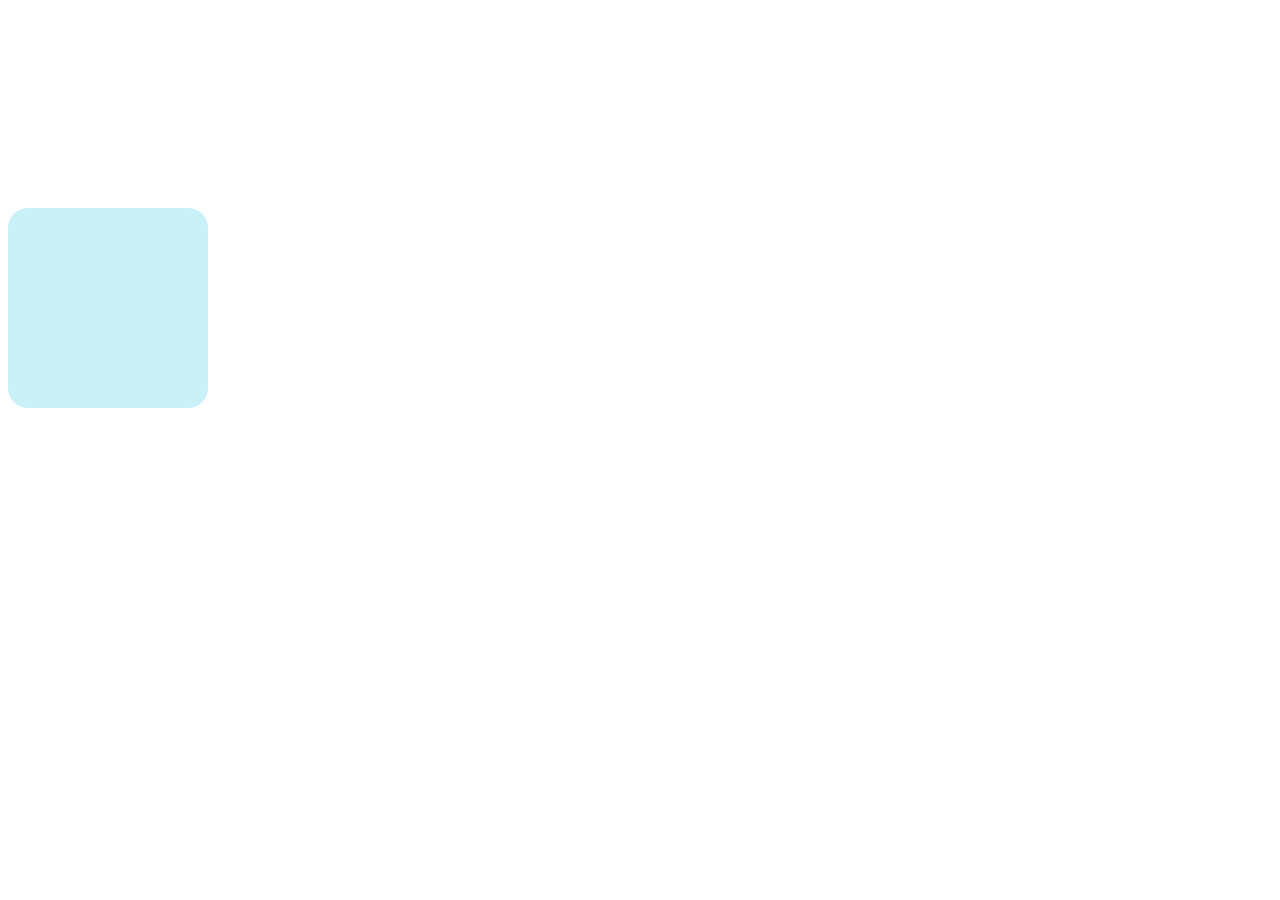
<file: animation/index.html>
<!DOCTYPE html>
<html lang="en">
<head>
    <meta charset="UTF-8">
    <meta name="viewport" content="width=device-width, initial-scale=1.0">
    <link rel="stylesheet" href="style.css">
    <title>Document</title>
</head>
<body>
    <div class="box">

    </div>

    <div class="box2">
        
    </div>
</body>
</html>
</file>
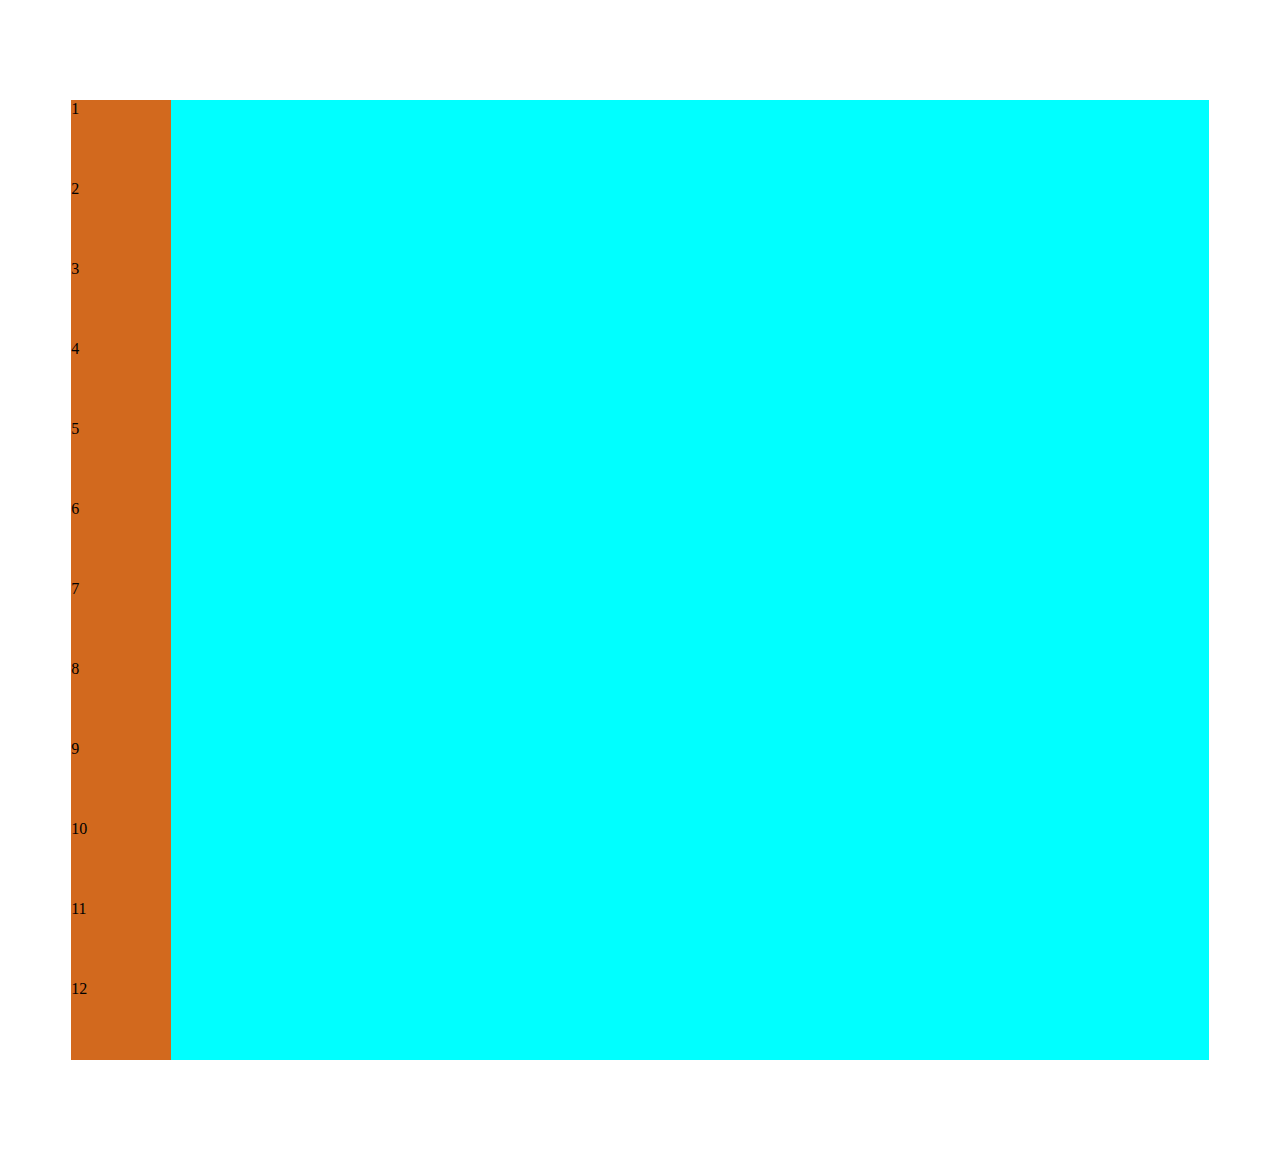
<file: transition/index.html>
<!DOCTYPE html>
<html lang="en">
<head>
    <meta charset="UTF-8">
    <meta name="viewport" content="width=device-width, initial-scale=1.0">
    <link rel="stylesheet" href="style.css">
    <title>Transitions</title>
</head>
<body>
        <!-- <div id="container">
            <div class="box">

            </div>
            <div class="box1">
                    
            </div>
            <div class="box2">
                    
            </div>
        </div> -->

        <div id="carousel">
                <div id="group">
                        <div class="box"> 1 </div>
                        <div class="box"> 2 </div>
                        <div class="box"> 3 </div>
                        <div class="box"> 4 </div>
                        <div class="box"> 5 </div>
                        <div class="box"> 6 </div>
                        <div class="box"> 7 </div>
                        <div class="box"> 8 </div>
                        <div class="box"> 9 </div>
                        <div class="box"> 10 </div>
                        <div class="box"> 11 </div>
                        <div class="box"> 12 </div>
                </div>
        </div>
</body>
</html>
</file>
<file: animation/style.css>
.box{
    height: 200px;
    width: 200px;
    border-radius: 20px;
    transform: translateY(-100%) rotate(45deg);
    


    /* position: absolute; */
    animation-name: move;
    animation-duration: 3s;
    animation-delay: 1s;
}


@keyframes move {

    from{
        top: 0px;
        transform: translateY(-100px) rotate(45deg);
        background-color: blueviolet;
    }
    to{
        top: 5px;
        transform: translateY(-50%) rotate(45deg);
        background-color: cadetblue;
    }
}

/* .box:hover{
    animation: move 1s linear forwards;
    animation-iteration-count: infinite;
} */



.box2{
    height: 200px;
    width: 200px;
    border-radius: 20px;
    background-color: #caf0f8;

    position: absolute;
    animation: move2 10s ease 1s ;
}


@keyframes move2 {
    0%{
      
        left: 0;
        top: 0;
        background-color: #caf0f8;
    }
    50%{
        left: 70%;
        top: 0;  
        background-color: #03045e;
    }
    50%{
        left: 70%;
        top: 50%;
        background-color: rgb(73, 141, 201);
    }
}
</file>
<file: transition/style.css>
/* #container{
    height: 400px;
    width: 400px;
    background-color: aqua;
   position: relative;
   display: flex;
   overflow: hidden;
   gap: 10px;
}

.box{
    height: 100px;
    width: 100px;
    background-color: rgb(199, 184, 54);
     */
/* }

.box1{
    height: 100px;
    width: 100px;
    background-color: rgb(237, 100, 203);
   position: absolute;
    left: 10px;
    right: 20px;
}
.box2{
    height: 100px;
    width: 100px;
    background-color: rgb(237, 100, 100);
   
} */

#carousel{
    width: 90%;
    margin: 100px auto;
    display: flex;
    gap: 10px;
    background-color: aqua;
}



.box{
    height: 5em;
    width: 100px;

    background-color:chocolate ;
}
</file>
